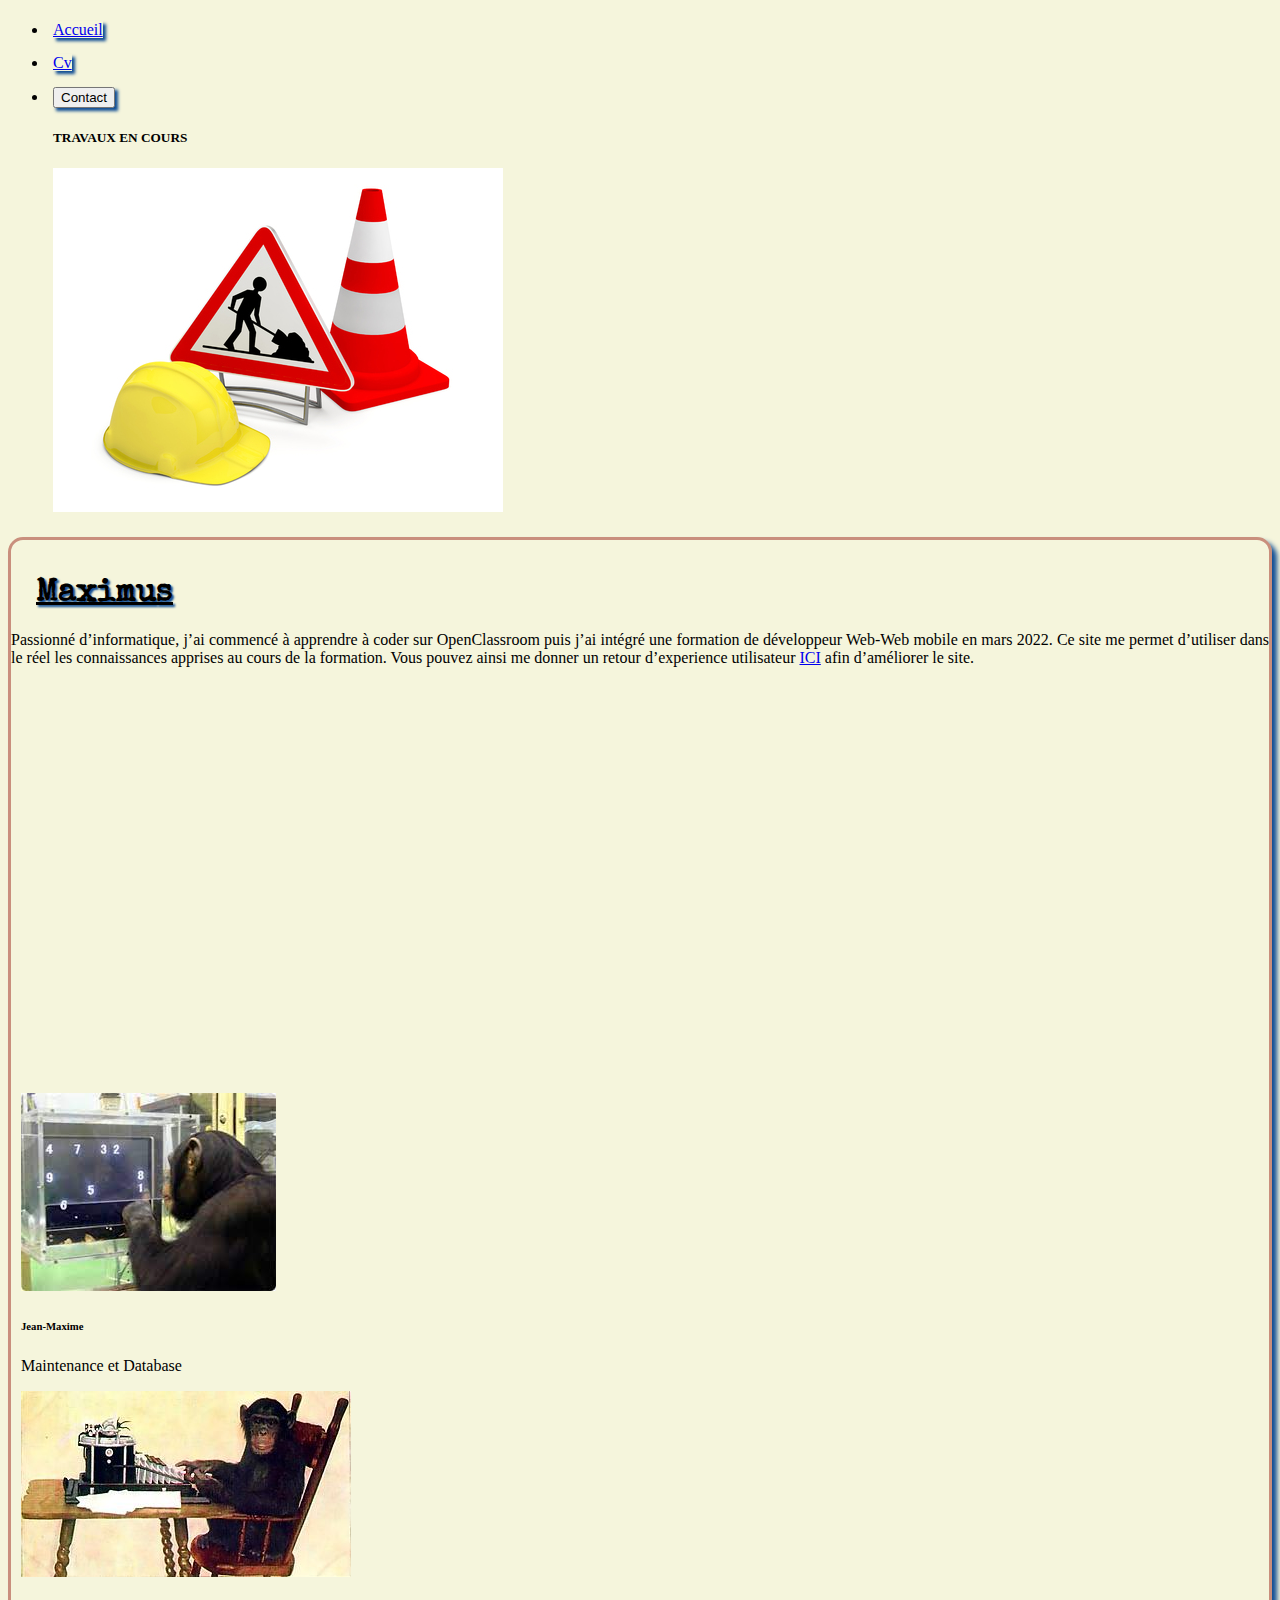
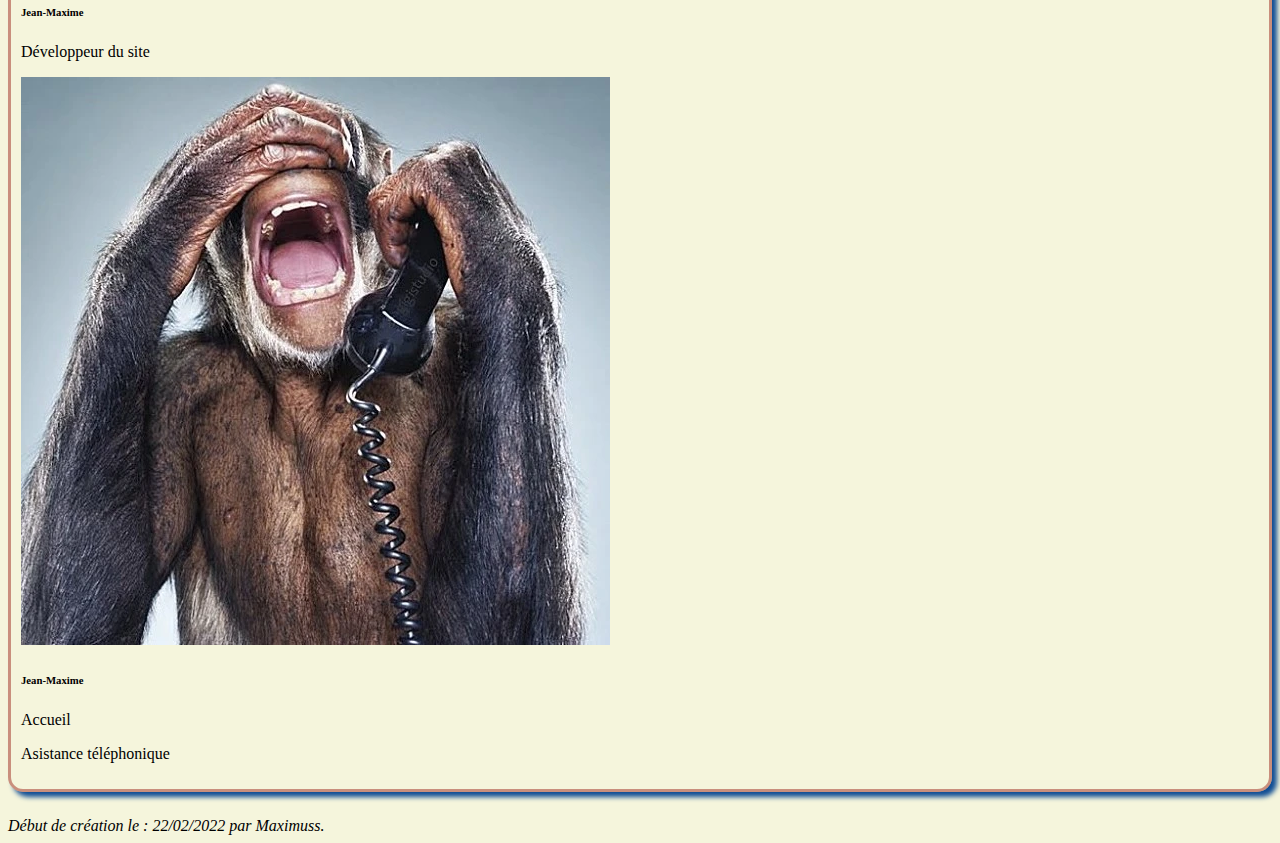
<file: index.html>
<!doctype html>
<html lang="fr">

<head>
    <meta http-equiv="Content-Type" content="text/html; charset=UTF-8" />
    <link rel="stylesheet" href="style.css" />
    <link href="https://fonts.googleapis.com/css2?family=Shalimar&display=swap" rel="stylesheet" />
    <link href="https://cdn.jsdelivr.net/npm/bootstrap@5.1.3/dist/css/bootstrap.min.css" rel="stylesheet"
        integrity="sha384-1BmE4kWBq78iYhFldvKuhfTAU6auU8tT94WrHftjDbrCEXSU1oBoqyl2QvZ6jIW3" crossorigin="anonymous">
    <script src="animation.js"></script>
    <link rel="preconnect" href="https://fonts.googleapis.com">
    <link rel="preconnect" href="https://fonts.gstatic.com" crossorigin>
    <link href="https://fonts.googleapis.com/css2?family=Special+Elite&display=swap" rel="stylesheet">
    <title>Mon premier site</title>
</head>
 
<body>

    <!-- Menu de navigation du site -->

    <ul class="nav justify-content-end nav-pills nav-link-color: warning">
        <li class="nav-item">
            <a href="index.html" class="btn btn-light btn-lg" tabindex="-1" role="button"
                aria-disabled="true">Accueil</a>
        </li>
        <li class="nav-item">
            <a href="cv.html" class="btn btn-light btn-lg" tabindex="-1" role="button" aria-disabled="true">Cv</a>
        </li>
        <li class="nav-item">
            <button class="btn btn-light btn-lg" type="button" data-bs-toggle="offcanvas" data-bs-target="#offcanvasTop"
                aria-controls="offcanvasTop">Contact</button>

            <div class="offcanvas offcanvas-top" tabindex="-1" id="offcanvasTop" aria-labelledby="offcanvasTopLabel">
                <div class="offcanvas-header justify-content-center">
                    <h5 id="offcanvasTopLabel">TRAVAUX EN COURS</h5>

                </div>
                <div class="offcanvas-body d-flex justify-content-center">
                    <img src="/assets/travaux.jpg" id="travaux" alt="travaux">
                </div>
            </div>
        </li>
    </ul>
    <!-- ---------------------------------------------------------------------------- -->

    <!-- Présentation -->
    <div class="container">
        <h1 id="citation"></h1>
        <div class="row p-2">
            <div class="col-sm-12 col-md-12">
                <p>
                    Passionné d’informatique, j’ai commencé à apprendre à coder sur OpenClassroom puis j’ai intégré une
                    formation de développeur Web-Web mobile en mars 2022. Ce site me permet d’utiliser dans le réel les
                    connaissances apprises au cours de la formation. Vous pouvez ainsi me donner un retour d’experience
                    utilisateur <a href="mailto:mdereuder@gmail.com">ICI</a> afin d’améliorer le site.
                </p>

            </div>
        </div>
        <!-- ---------------------------------------------------------------------------- -->

        <!-- espace vide-->
        <div class="vide">

        </div>
        <!-- ---------------------------------------------------------------------------- -->


        <!-- Equipe technique-->
        <div id="carte" class="row-2 d-flex">
            <div class="col-sm-12 col-md-4">
                <div class="card text-center">
                    <img src="/assets/singedb.jfif" class="card-img-top" alt="...">
                    <div class="card-body">
                        <h6>Jean-Maxime</h6>
                        <p class="card-text">Maintenance et Database</p>
                    </div>
                </div>
            </div>
            <div class="col-sm-12 col-md-4">
                <div class="card text-center">
                    <img src="/assets/singe.jpg" class="card-img-top" alt="singe">
                    <div class="card-body ">
                        <h6>Jean-Maxime</h6>
                        <p class="card-text">Développeur du site</p>
                    </div>
                </div>
            </div>
            <div class="col-sm-12 col-md-4">
                <div class="card text-center">
                    <img src="/assets/singetel.webp" class="card-img-top" alt="...">
                    <div class="card-body">
                        <h6>Jean-Maxime</h6>
                        <p class="card-text">Accueil</p>
                        <p>Asistance téléphonique</p>
                    </div>
                </div>
            </div>
        </div>

    </div>
    <!-- ---------------------------------------------------------------------------- -->

    <!-- Signature et Javascript -->


</body>

<footer>
    <address>Début de création le : 22/02/2022 par Maximuss.</address>
</footer>
<script src="https://cdn.jsdelivr.net/npm/bootstrap@5.1.3/dist/js/bootstrap.bundle.min.js"
    integrity="sha384-ka7Sk0Gln4gmtz2MlQnikT1wXgYsOg+OMhuP+IlRH9sENBO0LRn5q+8nbTov4+1p"
    crossorigin="anonymous"></script>

</html>
</file>
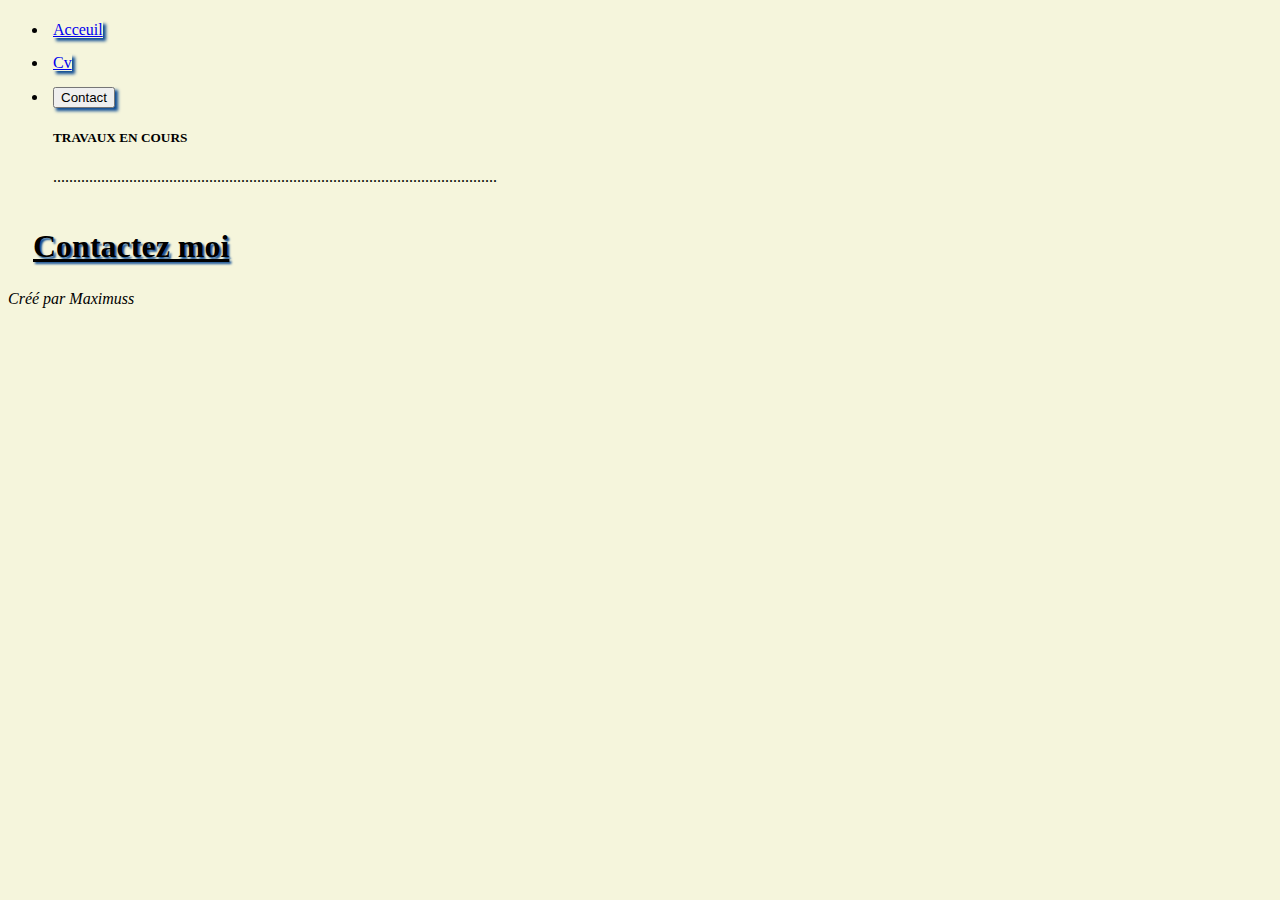
<file: contact.html>
<!doctype html>
<html lang="fr">

<head>
    <meta http-equiv="Content-Type" content="text/html; charset=UTF-8" />
    <link href="https://fonts.googleapis.com/css2?family=Shalimar&display=swap" rel="stylesheet" />

    <link href="https://cdn.jsdelivr.net/npm/bootstrap@5.1.3/dist/css/bootstrap.min.css" rel="stylesheet"
        integrity="sha384-1BmE4kWBq78iYhFldvKuhfTAU6auU8tT94WrHftjDbrCEXSU1oBoqyl2QvZ6jIW3" crossorigin="anonymous">
    <link rel="stylesheet" href="style.css" />
    <title>Mon premier site</title>
</head>
 
<body>

    <!-- Menu de navigation du site -->

    <ul class="nav justify-content-end nav-pills nav-link-color: warning">
        <li class="nav-item">
            <a href="index.html" class="btn btn-light btn-lg" tabindex="-1" role="button"
                aria-disabled="true">Acceuil</a>
        </li>
        <li class="nav-item">
            <a href="cv.html" class="btn btn-light btn-lg" tabindex="-1" role="button" aria-disabled="true">Cv</a>
        </li>
        <li class="nav-item">
            <button class="btn btn-light btn-lg" type="button" data-bs-toggle="offcanvas" data-bs-target="#offcanvasTop"
                aria-controls="offcanvasTop">Contact</button>

            <div class="offcanvas offcanvas-top" tabindex="-1" id="offcanvasTop" aria-labelledby="offcanvasTopLabel">
                <div class="offcanvas-header justify-content-center">
                    <h5 id="offcanvasTopLabel">TRAVAUX EN COURS</h5>

                </div>
                <div class="offcanvas-body d-flex justify-content-center">
                    ...............................................................................................................
                </div>
            </div>
        </li>
    </ul>

    <h1>Contactez moi</h1>

    <script src="https://cdn.jsdelivr.net/npm/bootstrap@5.1.3/dist/js/bootstrap.bundle.min.js"
        integrity="sha384-ka7Sk0Gln4gmtz2MlQnikT1wXgYsOg+OMhuP+IlRH9sENBO0LRn5q+8nbTov4+1p"
        crossorigin="anonymous"></script>
</body>

<footer>
    <address>Créé par Maximuss</address>
</footer>

</html>
</file>
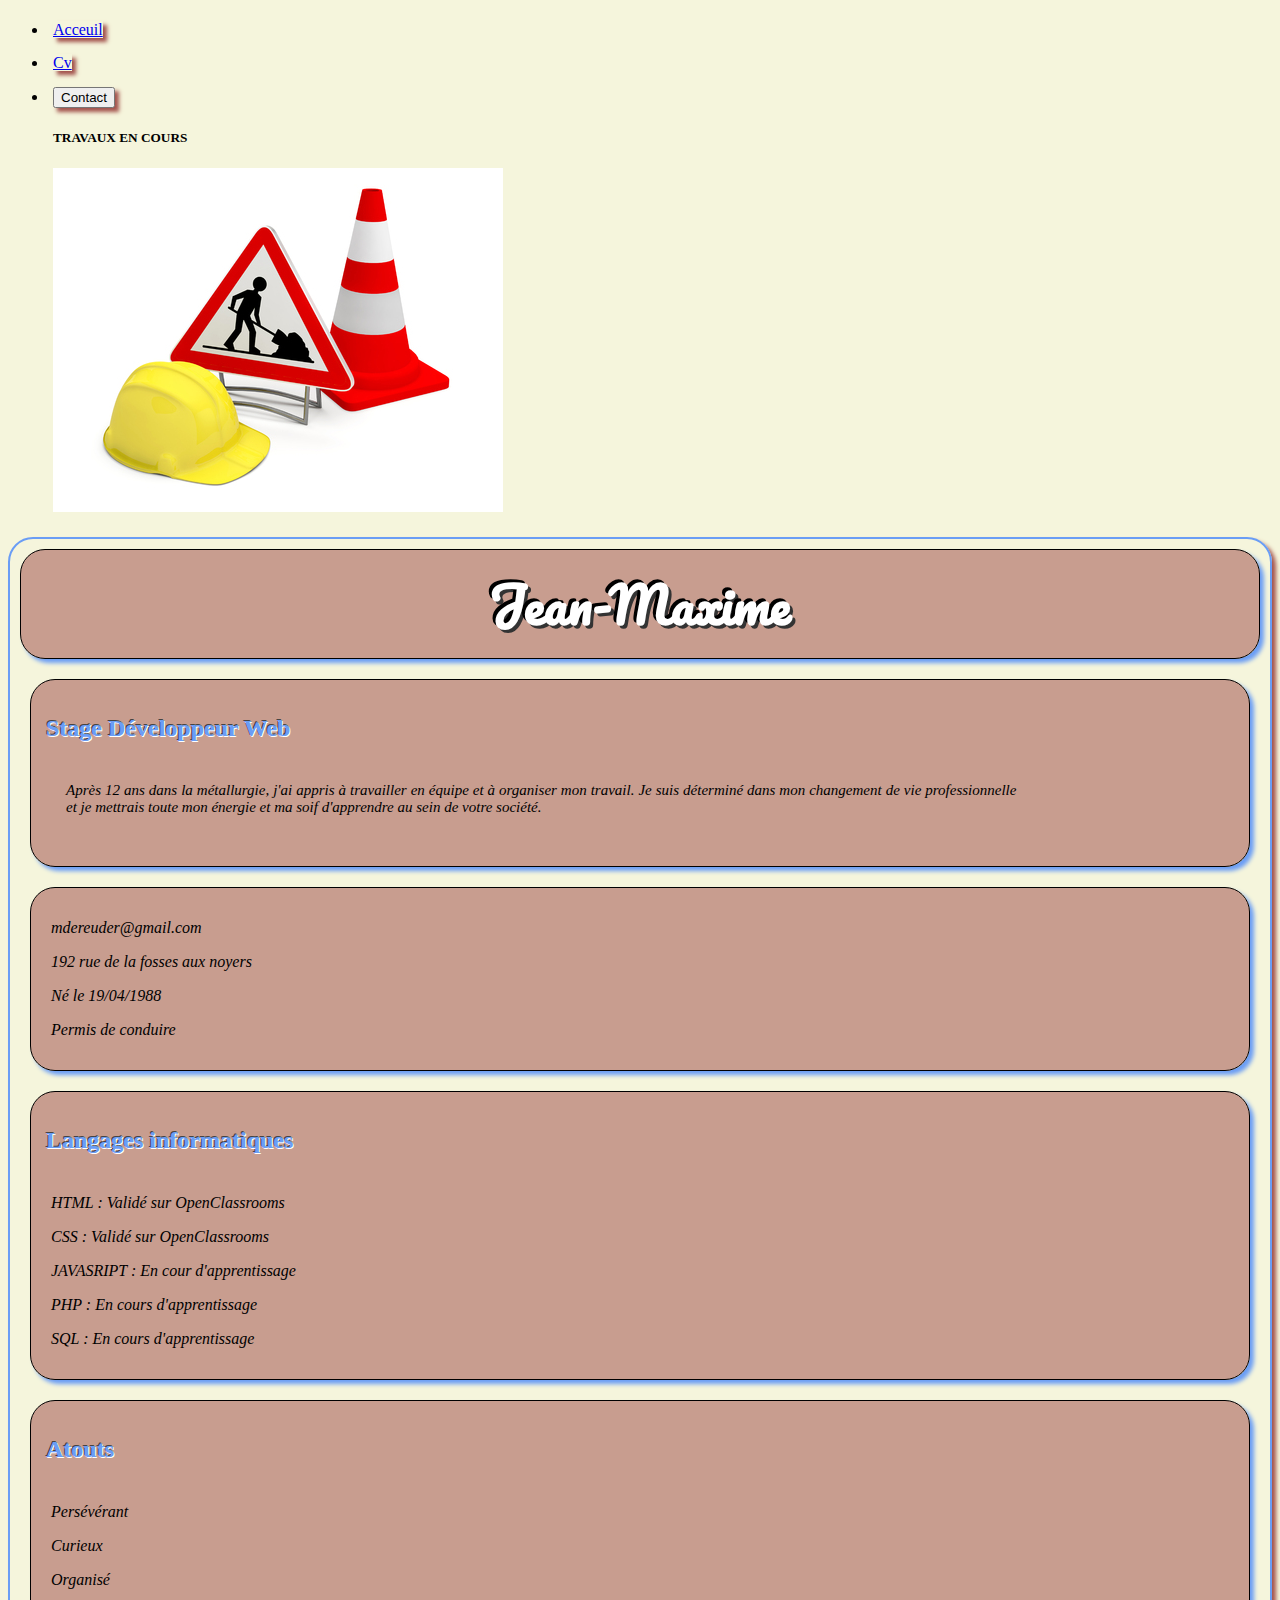
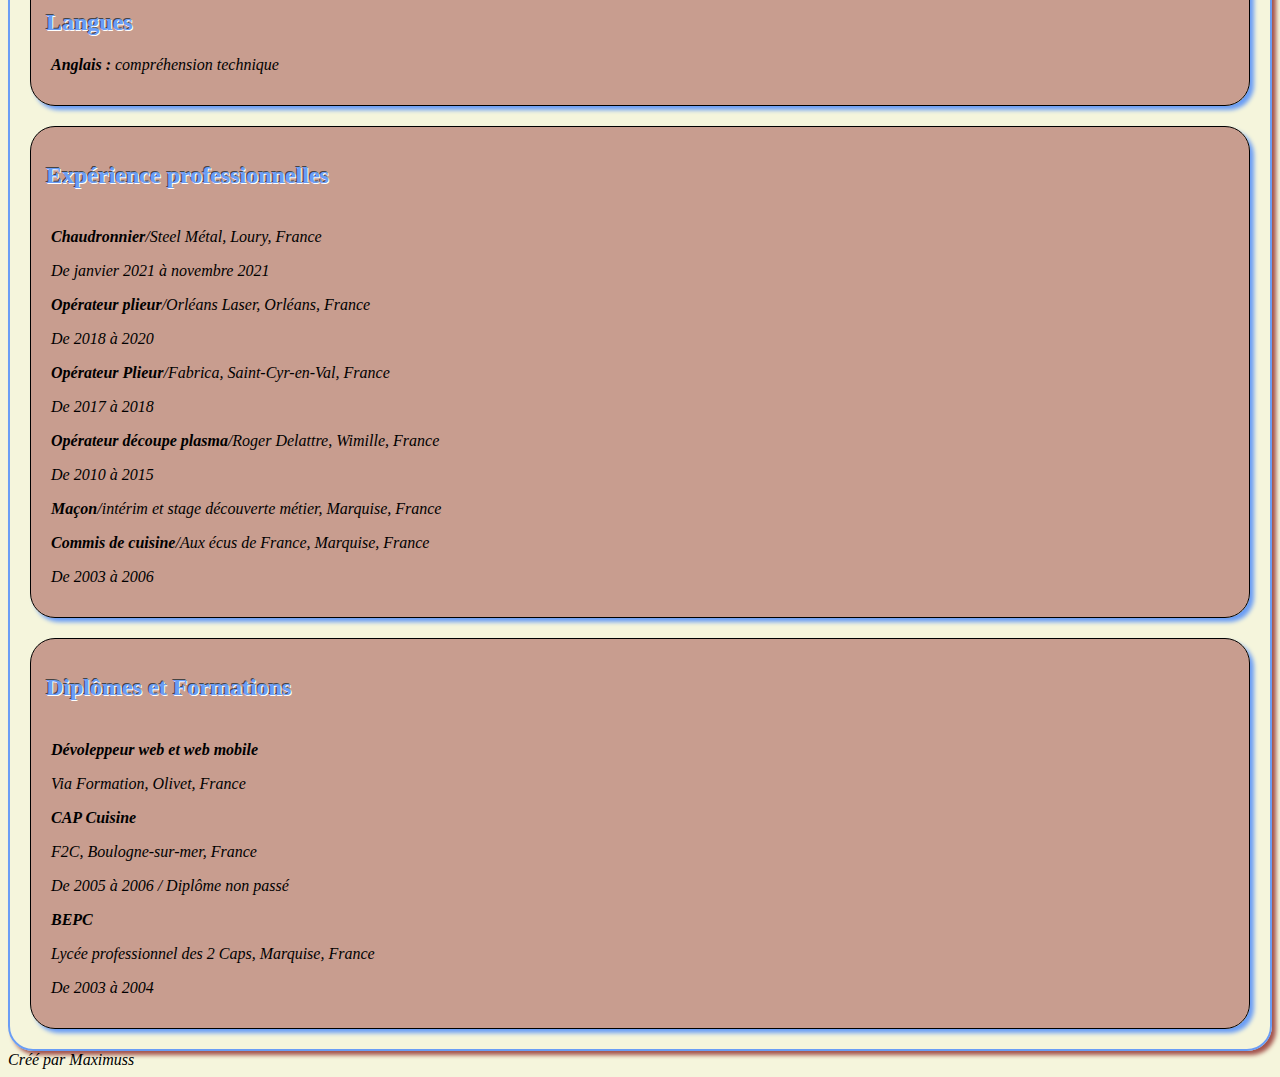
<file: cv.html>
<!DOCTYPE html>
<html lang="fr">

<head>
    <meta charset="utf-8" />
    <meta name="viewport" content="width=device-width, initial-scale=1.0" />
    <title>Cv en HTML</title>
    <link rel="preconnect" href="https://fonts.googleapis.com">
    <link rel="preconnect" href="https://fonts.gstatic.com" crossorigin>
    <link href="https://fonts.googleapis.com/css2?family=Pacifico&display=swap" rel="stylesheet">
    <link href="stylecv.css" rel="stylesheet" type="text/css" />
    <link href="https://cdn.jsdelivr.net/npm/bootstrap@5.1.3/dist/css/bootstrap.min.css" rel="stylesheet"
        integrity="sha384-1BmE4kWBq78iYhFldvKuhfTAU6auU8tT94WrHftjDbrCEXSU1oBoqyl2QvZ6jIW3" crossorigin="anonymous">
 

<body>
<!-- barre de nav -->
    <ul class="nav justify-content-end">
        <li class="nav-item">
            <a href="index.html" class="btn btn-light btn-lg" tabindex="-1" role="button"
                aria-disabled="true">Acceuil</a>
        </li>
        <li class="nav-item">
            <a href="cv.html" class="btn btn-light btn-lg" tabindex="-1" role="button" aria-disabled="true">Cv</a>
        </li>
        <li class="nav-item2">
            <button class="btn btn-light btn-lg" type="button" data-bs-toggle="offcanvas" data-bs-target="#offcanvasTop"
                aria-controls="offcanvasTop">Contact</button>

            <div class="offcanvas offcanvas-top" tabindex="-1" id="offcanvasTop" aria-labelledby="offcanvasTopLabel">
                <div class="offcanvas-header justify-content-center">
                    <h5 id="offcanvasTopLabel">TRAVAUX EN COURS</h5>

                </div>
                <div class="offcanvas-body d-flex justify-content-center">
                    <img src="/assets/travaux.jpg" id="travaux" alt="travaux">
                </div>
            </div>
        </li>
    </ul>
<!-- -------------------------------------------------------------------------------- -->

<!-- présentation et adresse-->
    <div class="container">

        <h1 id="nom">Jean-Maxime</h1>

        <div class="row p-2">
            <div class="col-sm-12 col-md-6 col-lg-8">
                <div class="cadre">
                    <h2 class="titre">Stage Développeur Web</h2>
                    <p class="titre"  id="accroche">Après 12 ans dans la métallurgie, j'ai appris à travailler en équipe
                        et à organiser
                        mon
                        travail. Je
                        suis déterminé dans mon changement de vie professionnelle et je mettrais toute mon énergie et ma
                        soif d'apprendre au sein de votre société.
                    </p>
                </div>
            </div>
            <div class="col-sm-12 col-md-6 col-lg-4">
                <div class="cadre">
                    <p>mdereuder@gmail.com</p>
                    <p>192 rue de la fosses aux noyers</p>
                    <p>Né le 19/04/1988</p>
                    <p>Permis de conduire</p>
                </div>
            </div>
        </div>
<!-- ---------------------------------------------------------------------------- -->

<!-- langages et atouts -->

        <div class="row p-2">
            <div class="col-sm-12 col-md-8 col-lg-8">
                <div class="cadre">
                    <h2 class="titre">Langages informatiques</h2>
                    <p>HTML : Validé sur OpenClassrooms</p>
                    <p>CSS : Validé sur OpenClassrooms</p>
                    <p>JAVASRIPT : En cour d'apprentissage</p>
                    <p>PHP : En cours d'apprentissage</p>
                    <p>SQL : En cours d'apprentissage</p>
                </div>
            </div>


            <div class="col-sm-12 col-md-4 col-lg-4">
                <div class="cadre">
                    <h2 class="titre">Atouts</h2>
                    <p>Persévérant</p>
                    <p>Curieux</p>
                    <p>Organisé</p>
                    <h2>Langues</h2>
                    <p><strong>Anglais :</strong> compréhension technique</p>
                </div>
            </div>
        </div>

<!-- ---------------------------------------------------------------------------- -->
       
       
<!-- expérience pro-->
        <div class="row p-2">
            <div class="col-sm-12 col-md-6 col-lg-6">
                <div class="cadre">
                    <h2 class="titre">Expérience professionnelles</h2>
                    <p><Strong>Chaudronnier</Strong>/Steel Métal, Loury, France</p>
                    <p>De janvier 2021 à novembre 2021</p>
                    <p><strong>Opérateur plieur</strong>/Orléans Laser, Orléans, France</p>
                    <p>De 2018 à 2020</p>
                    <p><strong>Opérateur Plieur</strong>/Fabrica, Saint-Cyr-en-Val, France</p>
                    <p>De 2017 à 2018</p>
                    <p><strong>Opérateur découpe plasma</strong>/Roger Delattre, Wimille, France</p>
                    <p>De 2010 à 2015</p>
                    <p><strong>Maçon</strong>/intérim et stage découverte métier, Marquise, France</p>
                    <p><strong>Commis de cuisine</strong>/Aux écus de France, Marquise, France</p>
                    <p>De 2003 à 2006</p>
                </div>
            </div>
            <div class="col-sm-12 col-md-6 col-lg-6">
<!-- ---------------------------------------------------------------------------- -->

<!-- diplome et formation-->
                <div class="cadre">
                    <h2 class="titre">Diplômes et Formations</h2>
                    <p><strong>Dévoleppeur web et web mobile</strong></p>
                    <p>Via Formation, Olivet, France</p>
                    <p><strong>CAP Cuisine</strong></p>
                    <p>F2C, Boulogne-sur-mer, France</p>
                    <p>De 2005 à 2006 / Diplôme non passé</p>
                    <p><strong>BEPC</strong></p>
                    <p>Lycée professionnel des 2 Caps, Marquise, France</p>
                    <p>De 2003 à 2004</p>
                </div>
            </div>
        </div>

    </div>

<!-- ---------------------------------------------------------------------------- -->






    <script src="https://cdn.jsdelivr.net/npm/bootstrap@5.1.3/dist/js/bootstrap.bundle.min.js"
        integrity="sha384-ka7Sk0Gln4gmtz2MlQnikT1wXgYsOg+OMhuP+IlRH9sENBO0LRn5q+8nbTov4+1p"
        crossorigin="anonymous"></script>
   


</body>
<footer>
    <address>Créé par Maximuss</address>
</footer>

</html>
</file>
<file: style.css>
/* barre de nav */
.nav-item {
    padding: 5px;
    margin-right: 10px;
    margin-bottom: 5px;
}
/* ---------------------- */

/* bordure, ombre et couleurs*/
body {
    text-align: justify;  
    background-color: beige !important;
}
 
.container {
    border: 3px solid #94150973;
    box-shadow: 5px 5px 5px #104D94;
    border-radius: 15px;
}

.btn {
    box-shadow: 3px 3px 3px #104D94;
}
/* ---------------------- */

/* espace vide */
.vide {
    height: 400px;
}
/* ---------------------- */

h1 {
    padding-left: 25px;
    padding-top: 15px;
    text-shadow: 2px 2px 2px #104D94;
    font-family: 'Special Elite', cursive;
    text-decoration: underline;
}

/* carte équipe technique*/
#carte {
    padding: 10px;
}

footer {
    margin-top: 25px;
}
</file>
<file: stylecv.css>
/* barre de nav*/
.nav-item, .nav-item2 {
    padding: 5px;
    margin-right: 10px;
    margin-bottom: 5px;
}



.btn {
    box-shadow: 4px 4px 4px #a3534d ;
}
/* ---------------------- */
 
/* couleur deco nom et texte*/
#nom {
    text-align: center;
    color: white;
    background-color: #a3534d8a;
    box-shadow: 4px 4px 4px #6A9DF5 ;
    border-radius: 25px;
    border: 1px black solid;
    font-family: 'Pacifico', cursive;
    padding: 10px;
    margin: 10px;
    font-size: 50px;
    text-shadow: -3px -3px black, 3px 3px #333
}


h2{
    color: #6A9DF5;
    text-shadow: 1px 1px white, -1px -1px #444
}

p {
    font-style: italic;
    margin-left: 5px;
}

body {
    text-align: justify;
    background-color: beige !important;
}

#accroche {
    font-size: 15px;
    font-style: italic;
    width: 80%;
    margin-left: 20px;
    
}

.titre {
    padding-bottom: 20px;
    
}
/* ---------------------- */

/* couleur bordure et ombre*/
.cadre {
    border: 1px solid black;
    margin:  20px;
    border-radius: 25px;
    padding: 15px;
    background-color: #a3534d8a;
    box-shadow: 4px 4px 4px #6A9DF5 ;
}

.container {
    border: 2px #6A9DF5 solid;
    border-radius: 25px;
    box-shadow: 4px 4px 4px #a3534d ;
    background-image: linear-gradient();
}

/* ---------------------- */
</file>
